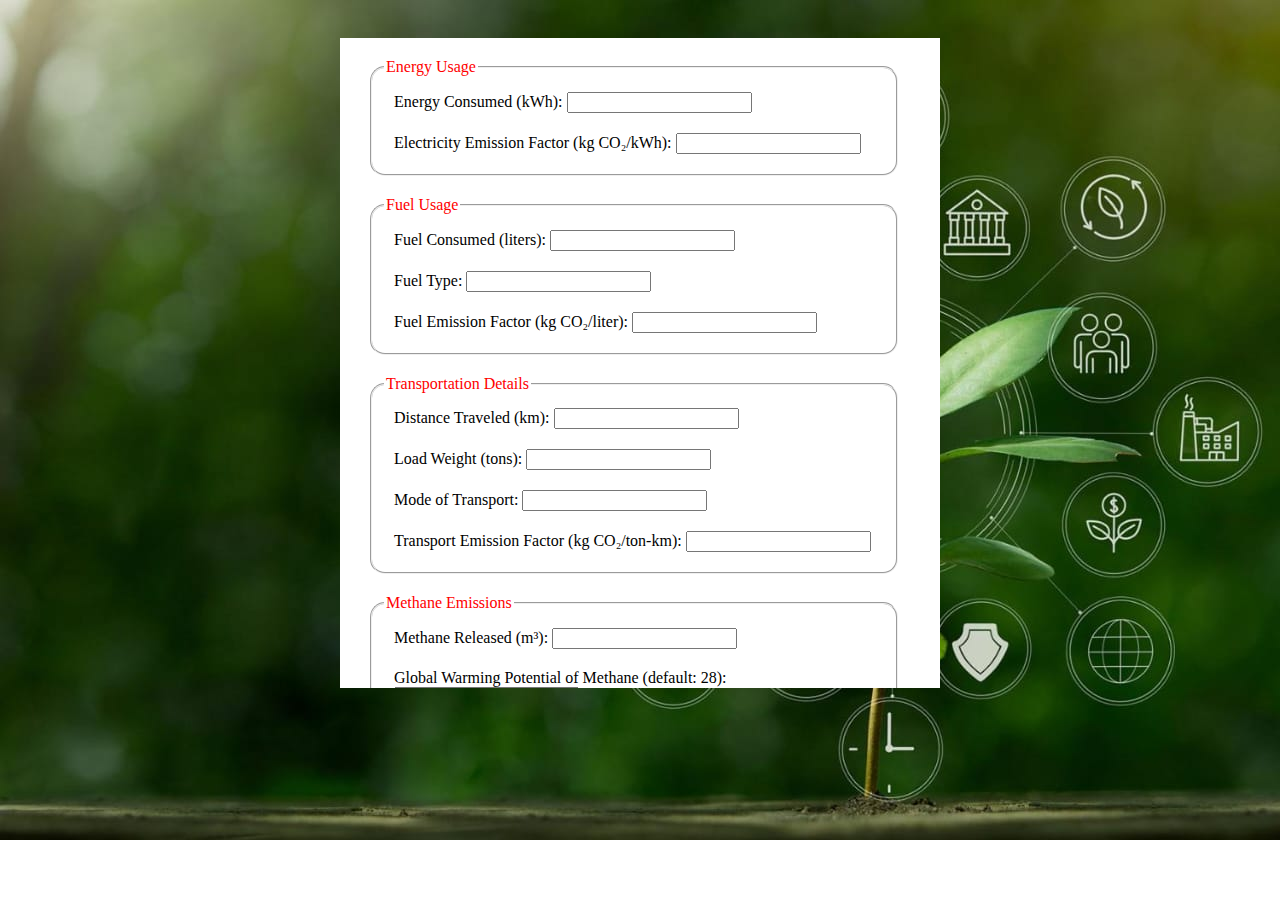
<file: details.html>
<!DOCTYPE html>
<html lang="en">
<head>
    <meta charset="utf-8">
    <meta name="viewport" content="width=device-width, initial-scale=1.0">
    <script src="js_files\details.js"></script>
    <link rel="stylesheet" href="css_files\details.css">
    
</head>
<body>
    <div class="userdetails">
        <form onsubmit="handleSignup(event)">
            <fieldset>
                <legend>Energy Usage</legend>
                <article>
                    <label for="energy_consumed">Energy Consumed (kWh):</label>
                    <input type="number" id="energy_consumed" name="energy_consumed"></article>
                <article>
                    <label for="electricity_factor">Electricity Emission Factor (kg CO₂/kWh):</label>
                    <input type="number" id="electricity_factor" name="electricity_factor" step="0.01">
                </article>
            </fieldset>

            <fieldset>
                <legend>Fuel Usage</legend>
                <article>
                    <label for="fuel_consumed">Fuel Consumed (liters):</label>
                    <input type="number" id="fuel_consumed" name="fuel_consumed">
                </article>
                <article>
                    <label for="fuel_type">Fuel Type:</label>
                    <input type="text" id="fuel_type" name="fuel_type">
                </article>
                <article>
                    <label for="fuel_factor">Fuel Emission Factor (kg CO₂/liter):</label>
                    <input type="number" id="fuel_factor" name="fuel_factor" step="0.01">
                </article>
            </fieldset>

            <fieldset>
                <legend>Transportation Details</legend>
                <article>
                    <label for="distance_traveled">Distance Traveled (km):</label>
                    <input type="number" id="distance_traveled" name="distance_traveled">
                </article>
                <article>
                    <label for="load_weight">Load Weight (tons):</label>
                    <input type="number" id="load_weight" name="load_weight">
                </article>
                <article>
                    <label for="mode_of_transport">Mode of Transport:</label>
                    <input type="text" id="mode_of_transport" name="mode_of_transport">
                </article>
                <article>
                    <label for="transport_factor">Transport Emission Factor (kg CO₂/ton-km):</label>
                    <input type="number" id="transport_factor" name="transport_factor" step="0.01">
                </article>
            </fieldset>

            <fieldset>
                <legend>Methane Emissions</legend>
                <article>
                    <label for="methane_volume">Methane Released (m³):</label>
                    <input type="number" id="methane_volume" name="methane_volume"></article>
                <article>
                    <label for="gwp_methane">Global Warming Potential of Methane (default: 28):</label>
                    <input type="number" id="gwp_methane" name="gwp_methane" value="28" step="0.1">
                </article>
            </fieldset>
            
            <fieldset>
                <legend>Land Use</legend>
                <article>
                    <label for="area_cleared">Area Cleared (hectares):</label>
                    <input type="number" id="area_cleared" name="area_cleared">
                </article>
                <article>
                    <label for="carbon_stock_per_hectare">Carbon Stock per Hectare (kg CO₂/hectare):</label>
                    <input type="number" id="carbon_stock_per_hectare" name="carbon_stock_per_hectare" step="0.1">
                </article>
                <article>
                    <label for="area_rehabilitated">Area Rehabilitated (hectares):</label>
                    <input type="number" id="area_rehabilitated" name="area_rehabilitated">
                </article>
                <article>
                    <label for="rehab_rate">Rehabilitation Rate (kg CO₂/hectare/year):</label>
                    <input type="number" id="rehab_rate" name="rehab_rate" step="0.1">
                </article>
            </fieldset>

            <fieldset>
                <legend>Coal Production</legend>
                <article>
                    <label for="coal_produced">Amount of Coal Produced (tons):</label>
                    <input type="number" id="coal_produced" name="coal_produced">
                </article>
                <article>
                    <label for="coal_type">Coal Type:</label>
                    <input type="text" id="coal_type" name="coal_type">
                </article>
                <article>
                    <label for="coal_emission_factor">Emission Factor of Coal (kg CO₂/ton):</label>
                    <input type="number" id="coal_emission_factor" name="coal_emission_factor" step="0.1">
                </article>
                <article>
                    <label for="carbon_content_fraction">Carbon Content Fraction (fraction between 0 and 1):</label>
                    <input type="number" id="carbon_content_fraction" name="carbon_content_fraction" min="0" max="1" step="0.01">
                </article>
            </fieldset>


            
            <a class="prev" href="home_page.html"> previous </a>
            <button class="submit" type="submit" onmouseover="change_green(this)" onmouseout="change_normal(this)" onclick="getradionews()">Calculate</button>
        </form>
    </div>
    <div id="radio_news" hidden></div>
    <div id="radio_AT" hidden></div>
</body>
</html>
</file>
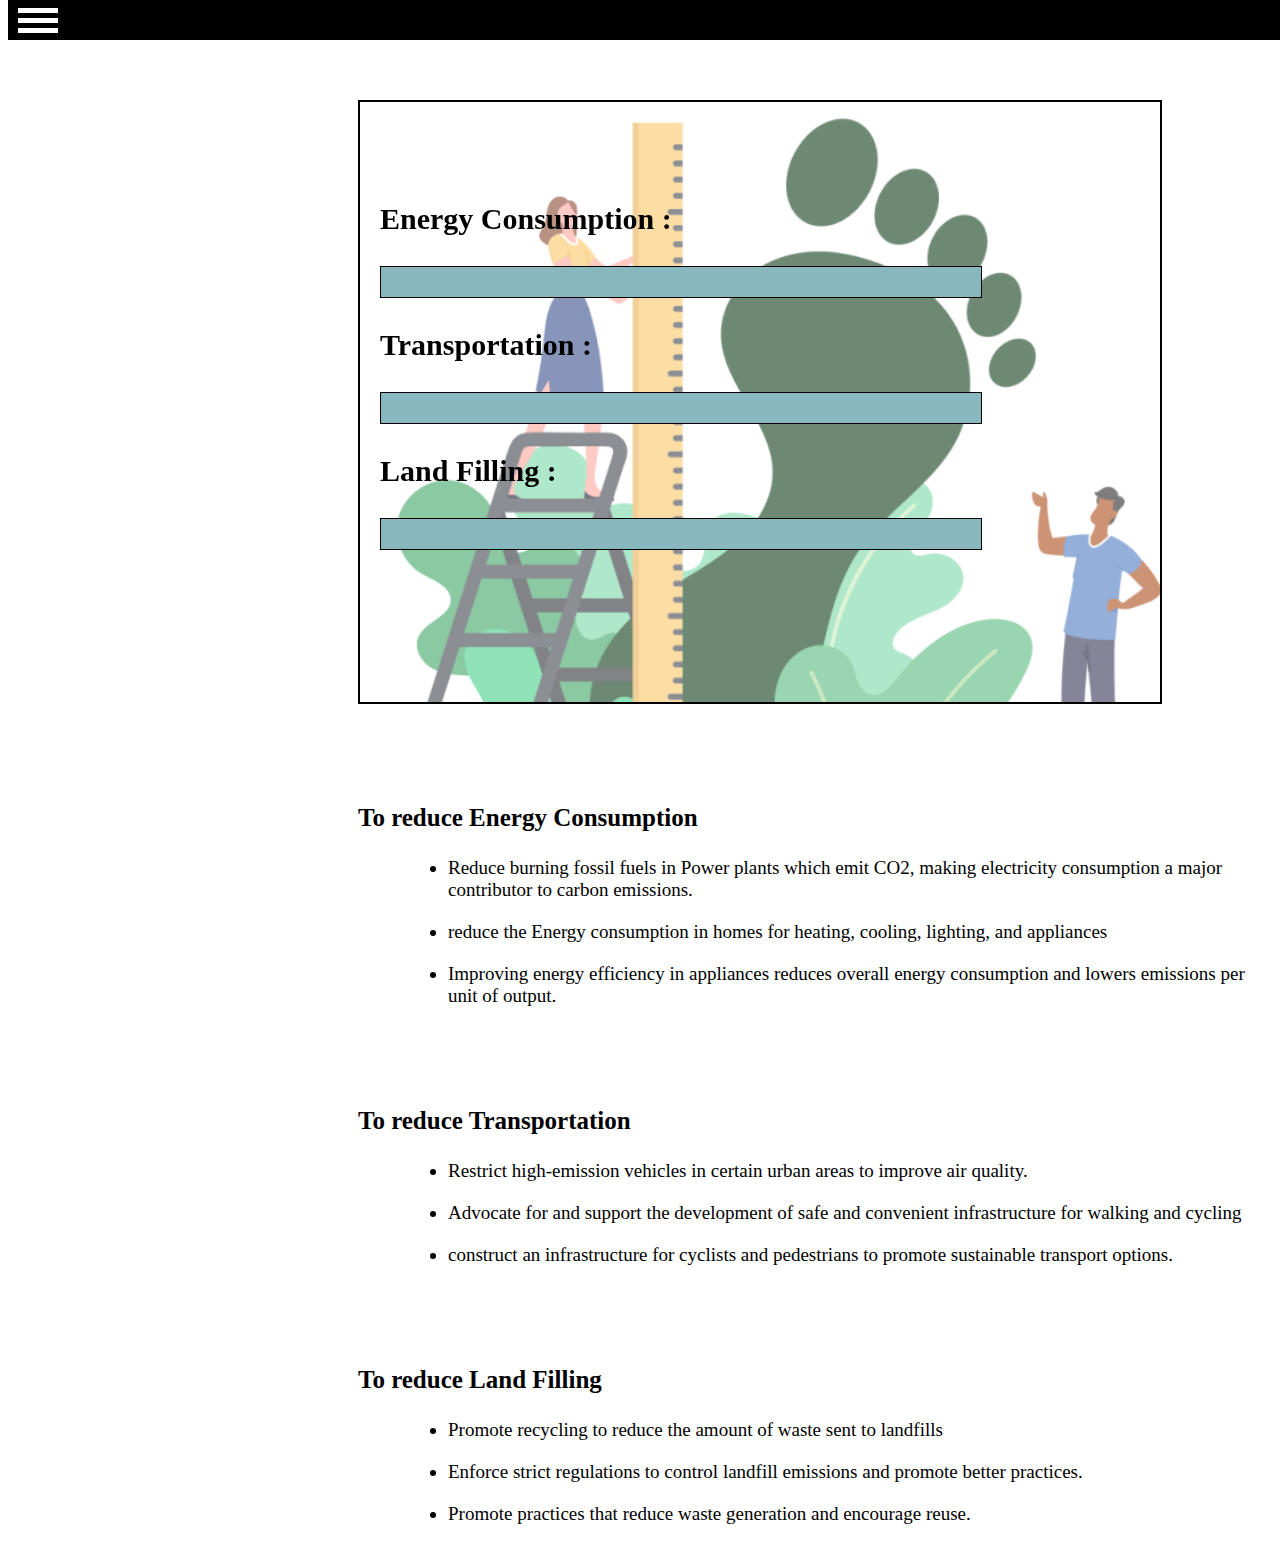
<file: fp_track.html>
<!DOCTYPE html>
<html>
	<head>
		<meta charset="utf-8">
    	<meta name="viewport" content="width=device-width, initial-scale=1.0">
    	<script src="js_files\fp_track.js"></script>
	    <link rel="stylesheet" href="css_files\fp_track.css">

		

	</head>
	<body>
		<div class = "side" onmouseover = show('side') onmouseout = hide('side') >
			<a href="index.html" ><p class = "list">Dashboard</p></a>
			<a href="fp_track.html"><p class = "list">Carbon FP track</p></a>
			<a href="prediction.html"><p class = "list">Prediction</p></a>
			<img class = "dash_image" src = "images\menu.jpg"></img>

				
		</div>
		<div class = "dash" >
			<div class = "menu" onmouseover = show('side') onmouseout = hide('side') >
				<div class = "bar"></div>
				<div class = "bar"></div>
				<div class = "bar"></div>
			</div>	
			
			
			
		</div>	

		
		<div class="container">
			<div class="background-image"></div>
			<div id="bar_represent">
		
			<article><p class="head"><b>Energy Consumption : <p id="energy_consumption"></p>
</b></p><div id="bar"><div class="color" id="ener_color"></div><div class="per" id="per"></div></div></article>
			<article><p class="head"><b>Transportation : <p id="transportation"></p>
 </b></p><div id="bar"><div class="color" id="trans_color"></div><div class="per" id="per"></div></div></article>
			<article><p class="head"><b>Land Filling : <p id="land_filling"></p>
</b></p><div id="bar"><div class="color" id="land_color"></div><div class="per" id="per"></div></div></article>
			</div>
		</div>
		<p id="energy_consumption"></p>
		<p id="transportation"></p>
		<p id="land_filling"></p>
		<p id="carbonFootprint"></p>
		<p class="sugg_head"><b>To reduce Energy Consumption</b></p>
		<ul id="ener_point" class="sugg_point"></ul>
		<p class="sugg_head"><b>To reduce Transportation</b></p>
		<ul id="trans_point" class="sugg_point"></ul>
		<p class="sugg_head"><b>To reduce Land Filling</b></p>
		<ul id="land_point" class="sugg_point"></ul>

		

	</body>

</html>
</file>
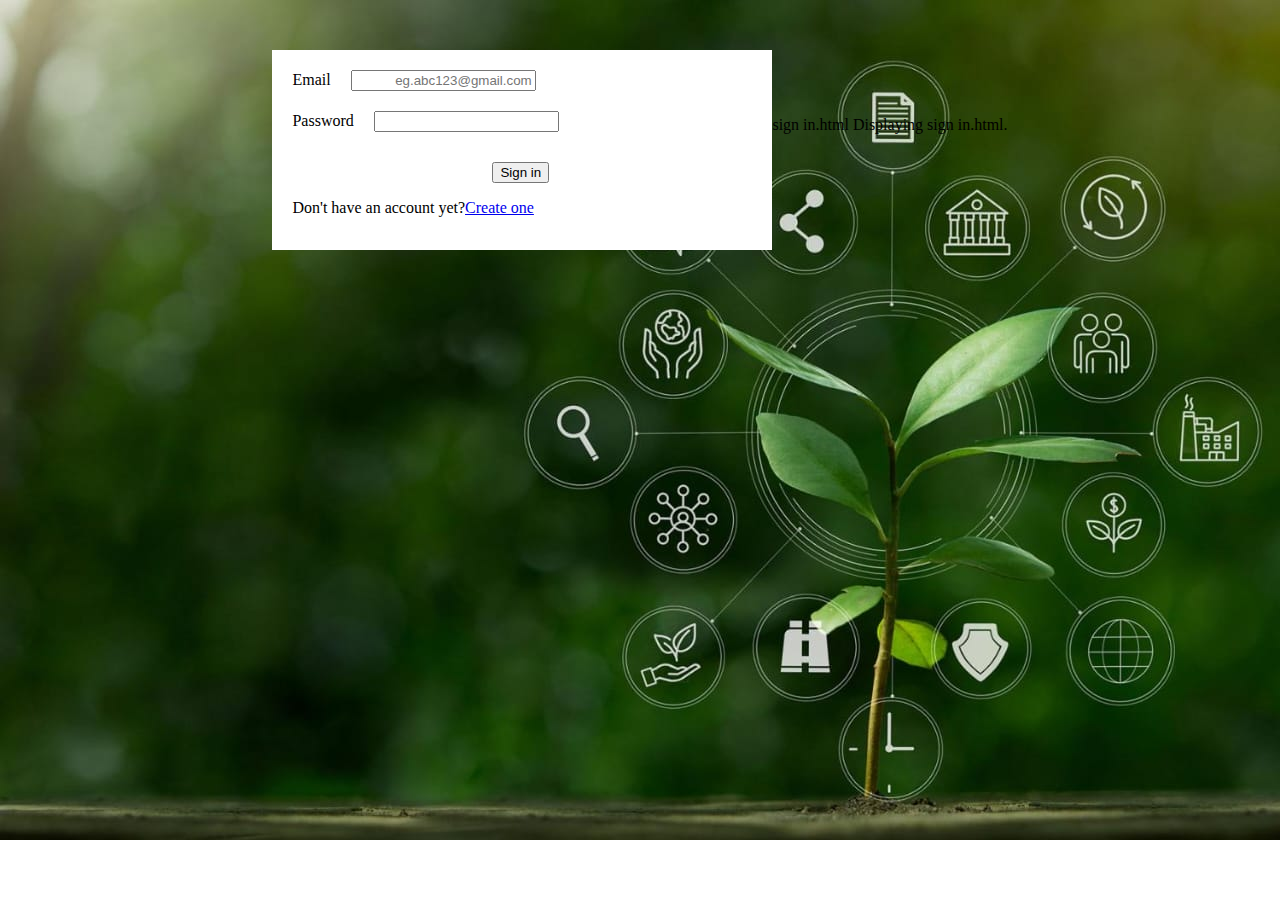
<file: sign_in.html>
<!DOCTYPE html>
<html lang="en">
<head>
	<meta charset="utf-8">
	<meta name="viewport" content="width=device-width, initial-scale=1.0">
	<script src="js_files\sign_in.js"></script>
    <link rel="stylesheet" href="css_files\sign_in.css">
	
</head>
<body>
	<div class="signin">
		<form>
		<article class="check"><label>Email</label><input id="loginEmail" class="cinput" required placeholder="eg.abc123@gmail.com" type="email"></article>
		<article class="check"><label>Password</label><input id="loginPassword" class="cinput" required  type="password"></article>
		<button class="sign" type="submit" onmouseover="change_green(this)" onmouseout="change_normal(this)" onclick="handleLogin()">Sign in</button>
		</form>
		<p class="create">Don't have an account yet?<a href="user_credentials.html">Create one</a></p>
	</div>
	

</body>
</html>
sign in.html
Displaying sign in.html.
</file>
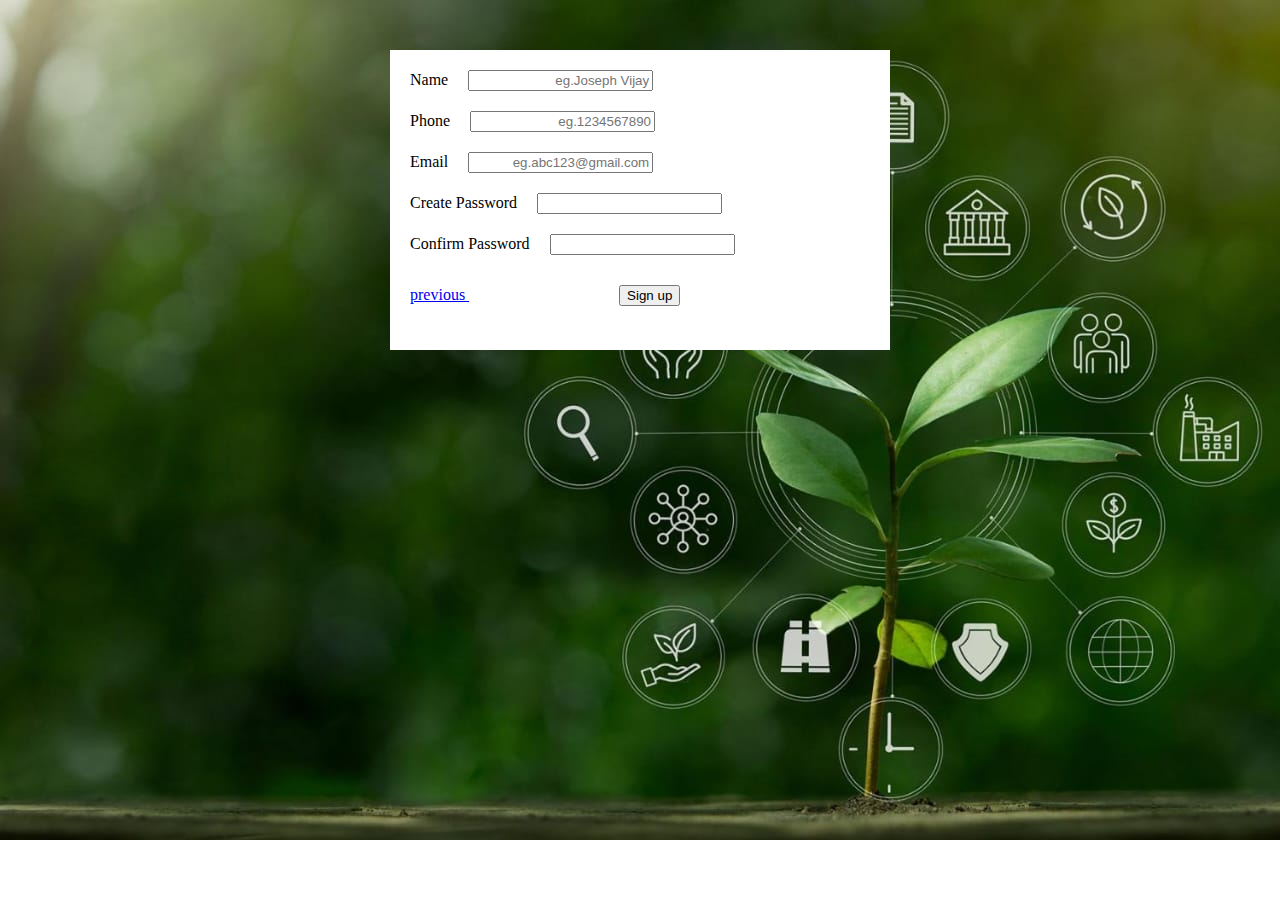
<file: user_credentials.html>
<!DOCTYPE html>
<html lang="en">
<head>
	<meta charset="utf-8">
	<meta name="viewport" content="width=device-width, initial-scale=1.0">
	<script src="js_files\user_credentials.js"></script>
    <link rel="stylesheet" href="css_files\user_credentials.css">

	
</head>
<body>
	<div class="userdetails">
		
	
	<form onsubmit="handleSignup(event)">
		<article class="detail"><label>Name</label><input class="input" required placeholder="eg.Joseph Vijay" type="text"></article>
		<article class="detail"><label>Phone</label><input class="input" required placeholder="eg.1234567890" type="tel"></article>
		<article class="detail"><label>Email</label><input id="email" class="input" required placeholder="eg.abc123@gmail.com" type="email"></article>
		<article class="detail"><label>Create Password</label><input id="create_password" class="input" required  type="password"></article>
		<article class="detail"><label>Confirm Password</label><input id="confirm_password" class="input" required  type="password"></article>
		<a class="prev" href="index.html"> previous </a>
		<button class="submit" type="submit" onmouseover="change_green(this)" onmouseout="change_normal(this)" onclick="checkpassword()">Sign up</button>
				
		
	</form>
	

	</div>
	<div id="radio_news"></div>
	<div id="radio_AT"></div>
	<div id="carbon"></div>
	<div id="energy_consumption"></div>
	<div id="transportation"></div>
	<div id="land_filling"></div>
		
</body>

</html>
</file>
